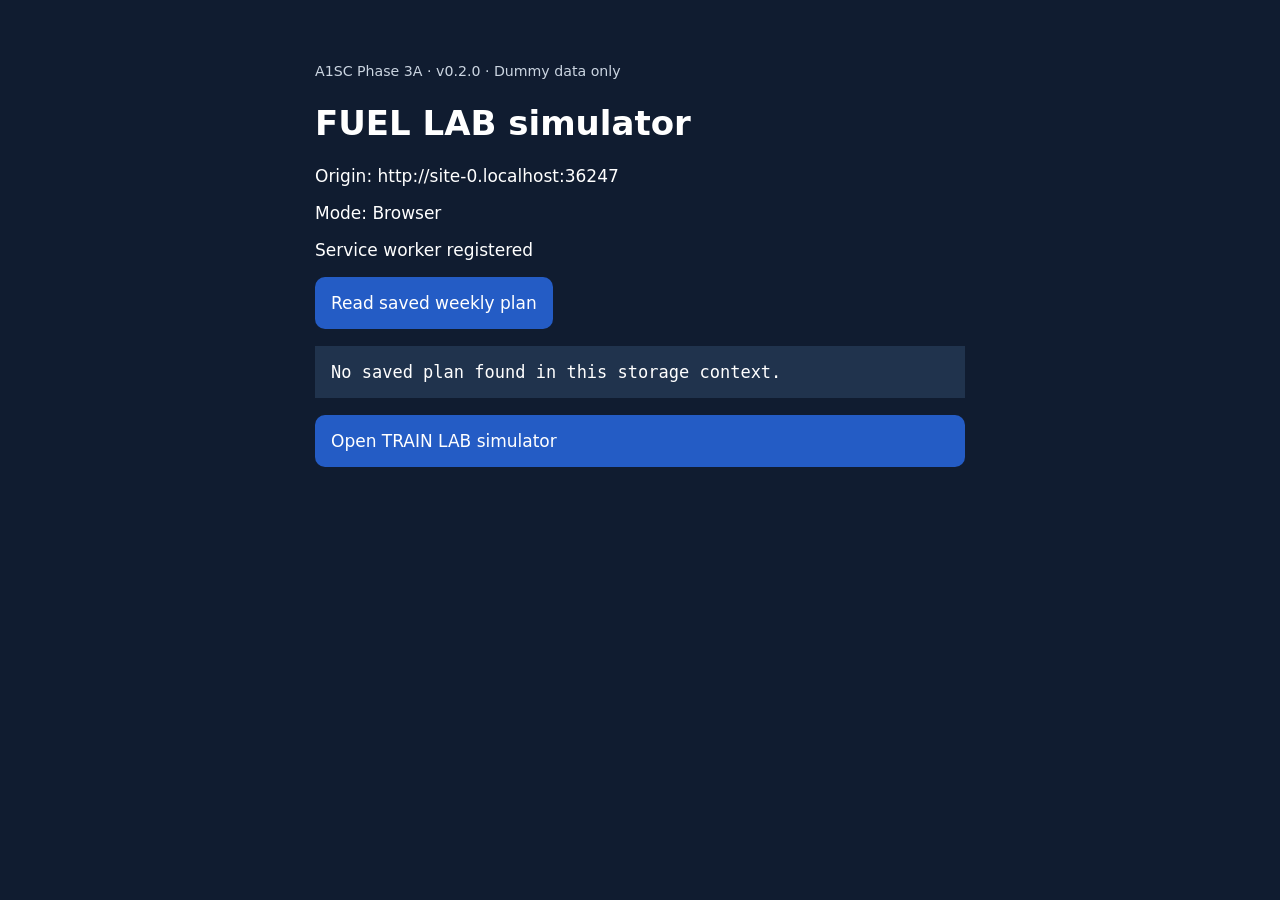
<file: fuel/index.html>
<!doctype html><html lang="en"><meta charset="utf-8"><meta name="viewport" content="width=device-width,initial-scale=1"><title>FUEL LAB simulator</title><link rel="stylesheet" href="../style.css"><link rel="manifest" href="manifest.webmanifest"><meta name="theme-color" content="#101c30"><body data-mode="fuel"><small>A1SC Phase 3A · v0.2.0 · Dummy data only</small><h1>FUEL LAB simulator</h1><p>Origin: <span id="origin"></span></p><p id="display-mode"></p><p id="worker-status"></p><button id="action">Read saved weekly plan</button><pre id="status">Reading...</pre><a href="../train/index.html">Open TRAIN LAB simulator</a><script>document.getElementById("origin").textContent=location.origin;</script><script src="../app.js"></script><script src="install.js"></script></body></html>
</file>
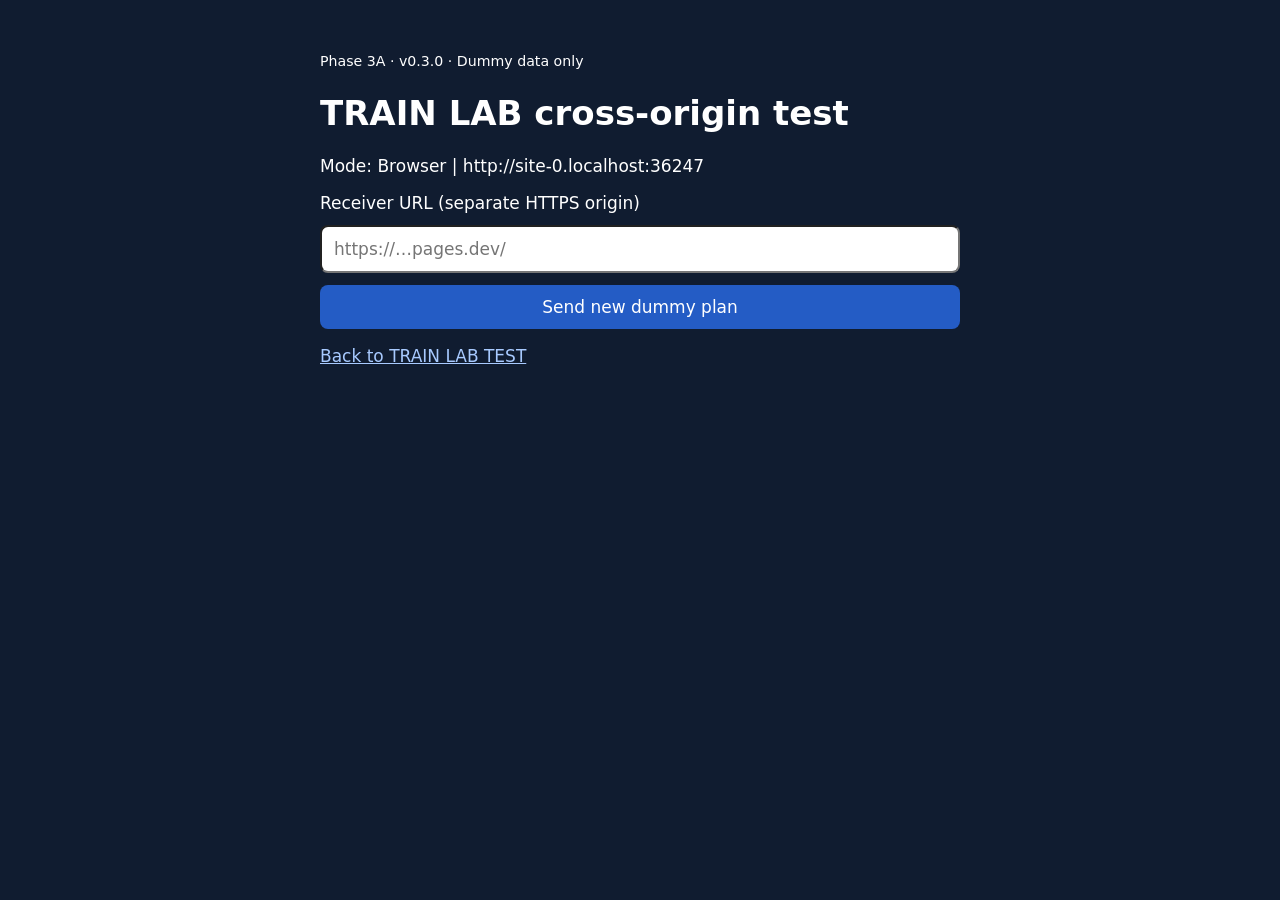
<file: transfer.html>
<!doctype html><html lang="en"><meta charset="utf-8"><meta name="viewport" content="width=device-width,initial-scale=1"><meta name="referrer" content="no-referrer"><title>TRAIN LAB cross-origin test</title><style>body{font:17px system-ui;background:#101c30;color:white;max-width:640px;margin:30px auto;padding:20px}button,input,a{font:inherit}button,input{display:block;width:100%;box-sizing:border-box;padding:12px;margin:12px 0;border-radius:8px}button{background:#245cc5;color:white;border:0}a{color:#a8caff}pre{white-space:pre-wrap;overflow-wrap:anywhere}</style><body><small>Phase 3A · v0.3.0 · Dummy data only</small><h1>TRAIN LAB cross-origin test</h1><p id="mode"></p><label for="target">Receiver URL (separate HTTPS origin)</label><input id="target" type="url" placeholder="https://…pages.dev/"><button id="send">Send new dummy plan</button><pre id="status"></pre><a href="index.html">Back to TRAIN LAB TEST</a><script src="transfer.js"></script><script src="screen.js"></script></body></html>
</file>
<file: style.css>
body{font:17px system-ui;background:#101c30;color:white;max-width:650px;margin:40px auto;padding:20px}a,button{display:block;padding:16px;margin:12px 0;background:#245cc5;color:white;border:0;border-radius:10px;text-decoration:none;font:inherit;cursor:pointer}pre{white-space:pre-wrap;overflow-wrap:anywhere;background:#20334d;padding:16px}small{color:#cbd5e1}
</file>
